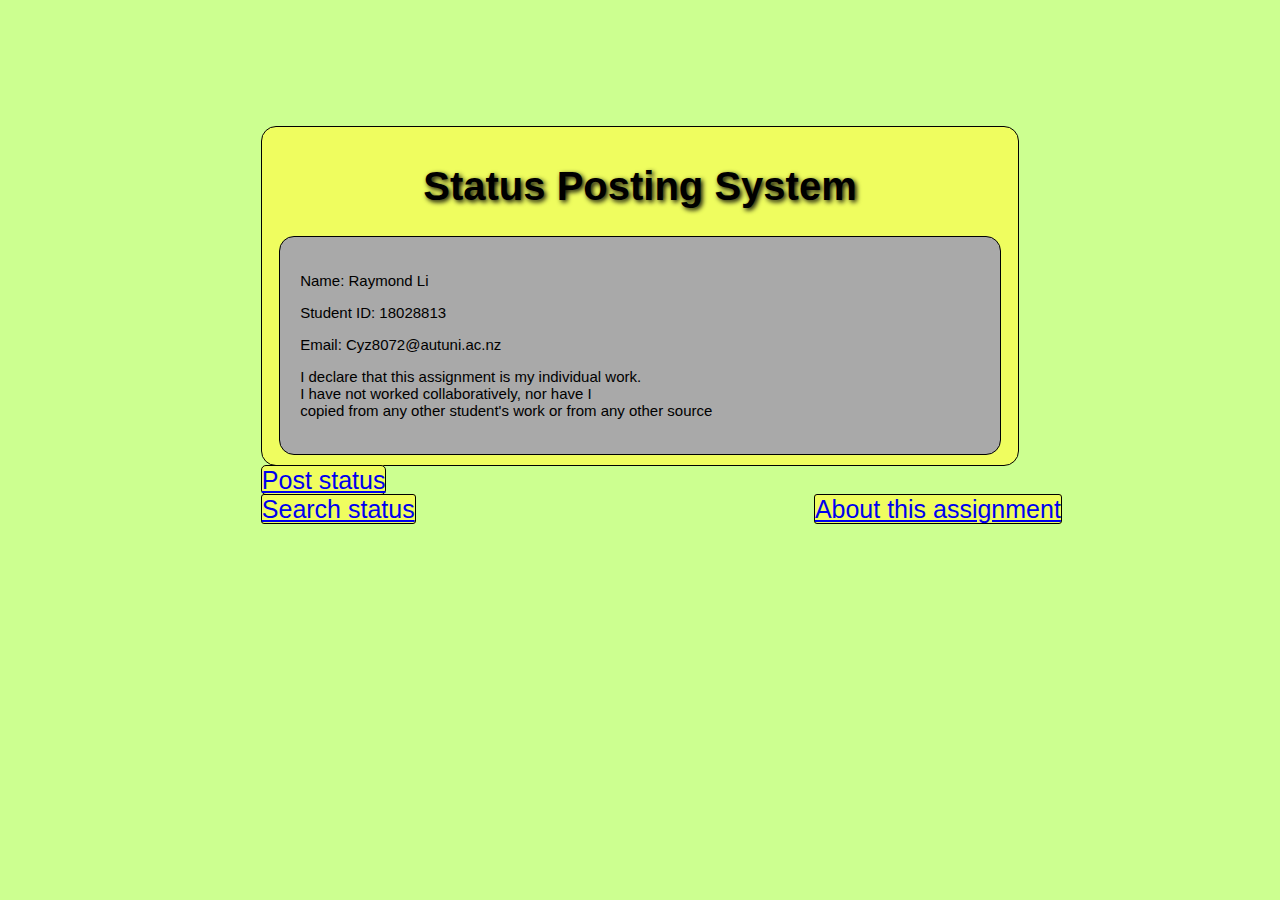
<file: index.html>
<!DOCTYPE html>
<html>
    <head>
        <title>Home Page</title>
        <link rel = "stylesheet" href = "style.css">
    </head>
    <body>
        <div class = "container">
            <div class = "heading">
                <h1 id = "title">Status Posting System</h1>
            </div>
            
            <div class = "bodyContainer">
                <p>Name: Raymond Li</p>
                <p>Student ID: 18028813</p>
                <p>Email: Cyz8072@autuni.ac.nz</p>
                <p>I declare that this assignment is my individual work. 
                    <br>I have not worked collaboratively, nor have I 
                    </br>copied from any other student's work or from any other source
                </p>
            </div>
        </div>

        <div class = "links">
            <a id = "posthref" href="http://cyz8072.cmslamp14.aut.ac.nz/assign1/poststatusform.php">Post status</a>
            </br>
            <a id = "searchhref"href="http://cyz8072.cmslamp14.aut.ac.nz/assign1/searchstatusform.html">Search status</a>
            <a  id = "abouthref" href="http://cyz8072.cmslamp14.aut.ac.nz/assign1/about.html"> About this assignment</a>
        </dv>
    </body>

</html>
</file>
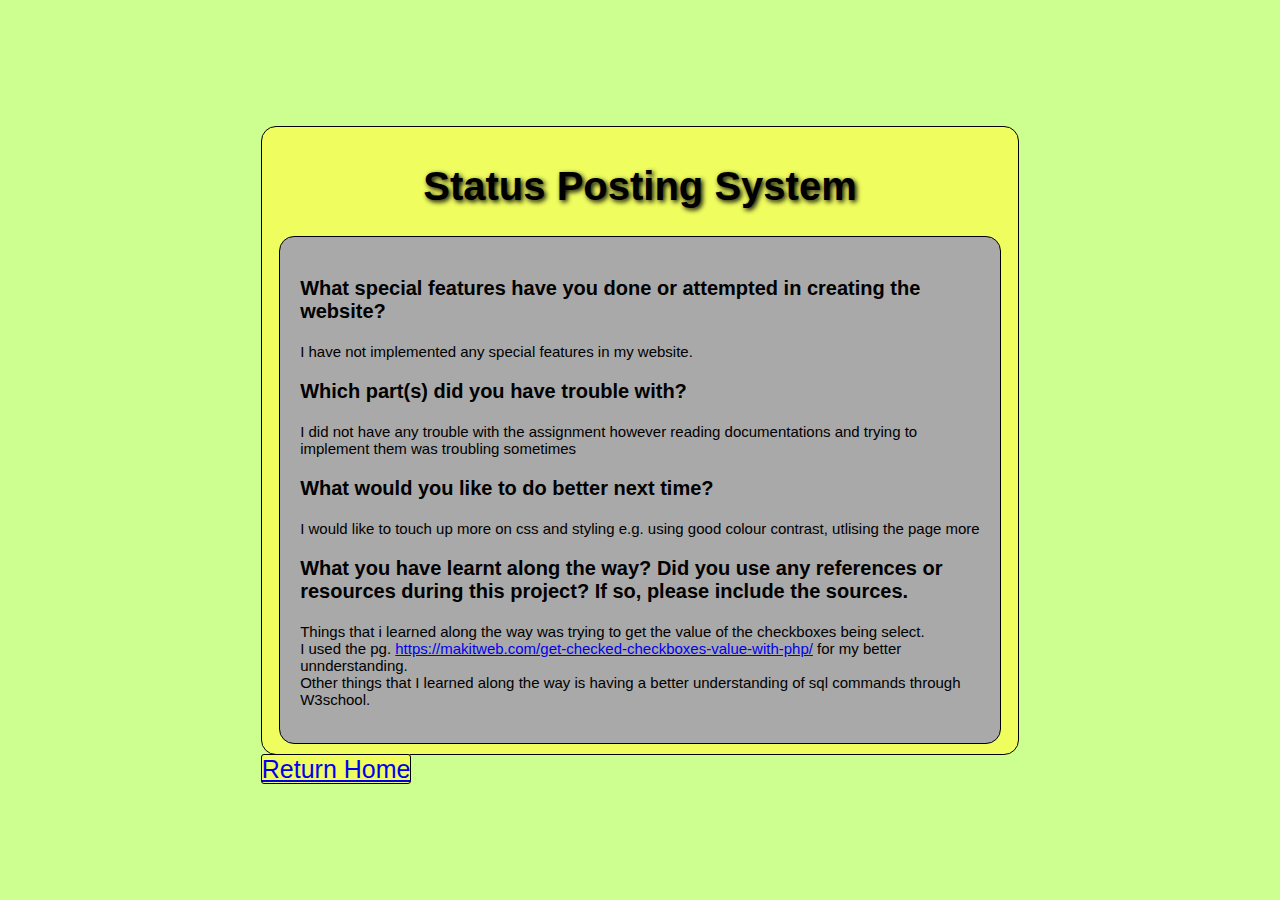
<file: about.html>
<!DOCTYPE html>
<html>

<head>
    <title>About</title>
    <link rel="stylesheet" href="style.css">
</head>

<body>
    <div class = "container">
        <div class="heading">
            <h1 id = "title">Status Posting System</h1>
        </div>

        <div class="bodyContainer">
            <h3> What special features have you done or attempted in creating the website?</h3>
            <p>I have not implemented any special features in my website.</p>

            <h3>Which part(s) did you have trouble with?</h3>
            <p>I did not have any trouble with the assignment however reading documentations and trying to implement them was troubling sometimes</p>

            <h3> What would you like to do better next time?</h3>
            <p>I would like to touch up more on css and styling e.g. using good colour contrast, utlising the page more</p>

            <h3>What you have learnt along the way? Did you use any references or resources during this project? If so, please include the sources.</h3>
            <p>Things that i learned along the way was trying to get the value of the checkboxes being select.<br> 
                I used the pg. <a href = "https://makitweb.com/get-checked-checkboxes-value-with-php/">https://makitweb.com/get-checked-checkboxes-value-with-php/</a> for my better unnderstanding. <br>
                Other things that I learned along the way is having a better understanding of sql commands through W3school.
            </p>
        </div>
    </div>
    <div class="links">
        <a id = "homehref" href="http://cyz8072.cmslamp14.aut.ac.nz/assign1/index.html">Return Home</a>
    </div>
</body>

</html>
</file>
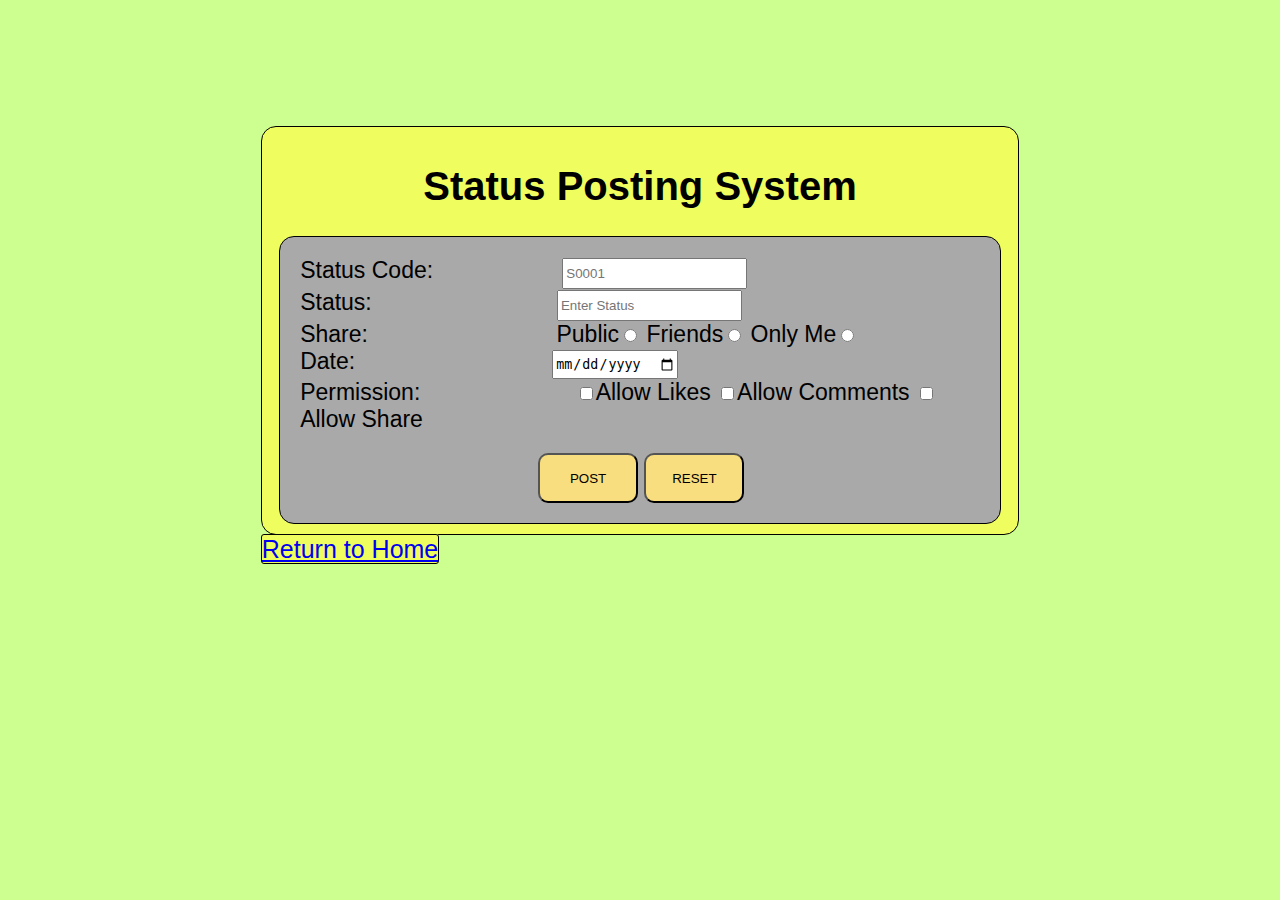
<file: poststatusform.html>
<!DOCTYPE html>
<html>

<head>
    <title>Post Status Form</title>
    <link rel="stylesheet" href="style.css">
</head>

<body>
    <div class = "container">
        <div class="heading">
            <h1>Status Posting System</h1>
        </div>
        <div class="bodyContainer">
            <form method="post" action="poststatusprocess.php">
                <label>Status Code:<input id="codebox" type="text" name="statuscode" maxlength="5"placeholder="S0001" autocomplete="off"></br>
                <label>Status: <input id="statusbox" type="text" name="status" placeholder="Enter Status" autocomplete="off"></br>

                <label>Share:</label>
                <label id="sharebox" >Public<input type="radio" name="share" value="Public">
                <label>Friends<input type="radio" name="share" value="Friends">
                <label>Only Me<input type="radio" name="share" value="Only Me"></br>

                <label>Date:<input type="date" name="date" id="datebox"></br>

                    <label>Permission:</label>
                    <input type="checkbox" name="permission[]" value="Allow Likes" id="permissionbox"><label>Allow Likes</label>
                    <input type="checkbox" name="permission[]" value="Allow Comments"><label>Allow Comments</label>
                    <input type="checkbox" name="permission[]" value="Allow Share"><label>Allow Share</label></br>
                    <input type="submit" name="post" value="POST" id="pbutton">
                    <input type="reset" name="reset" value="RESET" id="rbutton">
            </form>
        </div>
    </div>
    <div>
        <a id = "homehref"href="http://cyz8072.cmslamp14.aut.ac.nz/assign1/index.html">Return to Home</a>
    </div>
</body>

</html>
</file>
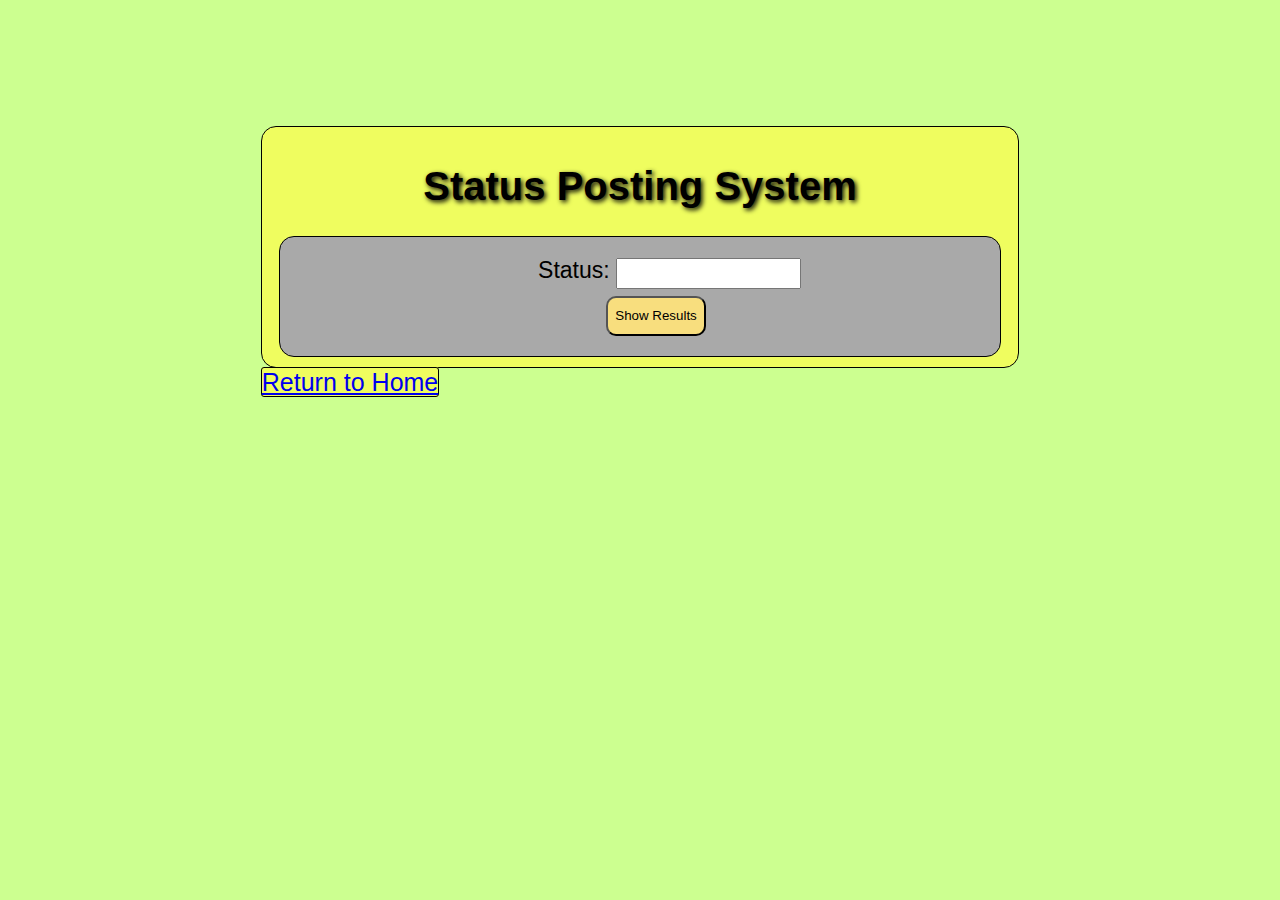
<file: searchstatusform.html>
<!DOCTYPE html>
<html>
<head>
    <title>Search Status Form</title>
    <link rel="stylesheet" href="style.css">
</head>

<body>
    <div class="container">
        <div class="heading">
            <h1 id = "title">Status Posting System</h1>
        </div>

        <div class="bodyContainer">
            <form method="get" action="searchstatusprocess.php">
                <label id = "searchstatus">Status:<input id = "searchbox" type="text" name="searchinput"></label></br>
                <input id = "sbutton" type="submit" value="Show Results">
            </form>
        </div>
    </div>
    <div class="links">
        <a id = "homehref" href="http://cyz8072.cmslamp14.aut.ac.nz/assign1/index.html">Return to Home</a>
    </div>
</body>
</html>
</file>
<file: style.css>
body 
{
    font-family: Helvetica;
    background-color: #ccff90;
    font-size: 23px;
}

h3{
    font-size: 20px;
}

p{
    font-size: 15px;
}

.heading {
    text-align: center;
    font-size: 20px;
}

.bodyContainer{
    padding:20px;
    margin-top:1%;
    margin-right:1%;
    margin-left: 1%;
    border: 1px solid #000000;
    border-radius: 15px;
    background-color: #a9a9a9;
}

.container
{
    padding:10px;
    margin-top:10%;
    margin-right:20%;
    margin-left: 20%;
    border: 1px solid #000000;
    border-radius: 15px;
    background-color: #EFFD5F;
}

#codebox
{
    margin-left: 19%;
    width: auto;
    height:25px;
}

#statusbox
{
    margin-left: 26.3%;
    width: auto;
    height:25px;
}

#sharebox
{
    margin-left: 26.8%;
    width: auto;
    height:20px;
}

#permissionbox
{
    margin-left: 22.5%;
}

#datebox
{
    margin-left: 29%;
    width: auto;
    height:25px;
}

#searchbox
{
    width: auto;
    height:25px;
    margin-left: 1%;
}

#pbutton
{
    width: 100px;
    height: 50px;
    margin-left: 35%;
    background-color: #F8DE7E;
    border-radius: 10px;
}

#rbutton
{
    margin-top: 3%;
    width: 100px;
    height: 50px;
    background-color: #F8DE7E;
    border-radius: 10px;
}

#sbutton
{
    margin-top: 1%;
    margin-left: 45%;
    width: 100px;
    height: 40px;
    background-color: #F8DE7E;
    border-radius: 10px;
}

#posthref
{
    border: 1px solid #000000;
    border-radius: 5px;
    background-color: #EFFD5F;
    font-size: 25px;
    margin-left: 20%;
}

#homehref
{
    border: 1px solid #000000;
    border-radius: 3px;
    background-color: #EFFD5F;
    font-size: 25px;
    margin-left: 20%;
}

#searchhref
{
    border: 1px solid #000000;
    border-radius: 3px;
    background-color: #EFFD5F;
    font-size: 25px;
    margin-left: 20%;
}

#abouthref
{
    border: 1px solid #000000;
    border-radius: 3px;
    background-color: #EFFD5F;
    font-size: 25px;
    margin-left: 31%;
}

#searchstatus
{
    margin-left: 35%;
}

#title
{
    text-shadow: 2px 2px 5px #000000;
}
</file>
